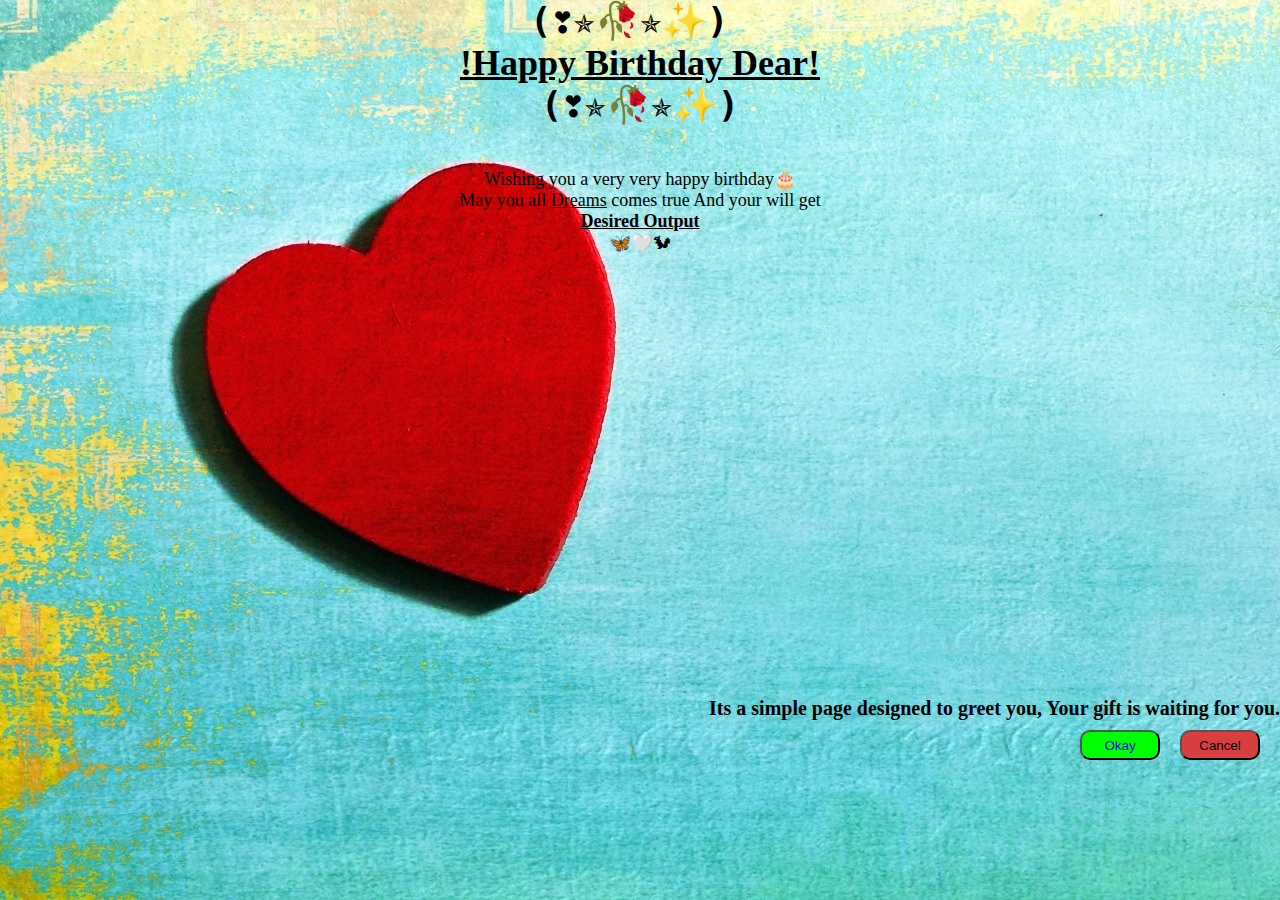
<file: index.html>
<!DOCTYPE html>
<html lang="en">

<head>
    <meta charset="UTF-8">
    <meta name="viewport" content="width=device-width, initial-scale=1.0">
    <title>Birthday🤍</title>
    <link rel="stylesheet" href="style.css">
</head>

<body>
    <div class="container">
        <div class="para">
            <h1>


                <span>
                    <pre>(❣✯🥀✯✨) </pre>
                </span>
                <u>
                    <span> !Happy Birthday Dear! </span>
                </u>
                <span>
                    <pre>(❣✯🥀✯✨)</pre>
                </span>
                <br>
            </h1>


            <p>Wishing you a very very happy birthday🎂<br>May you all <u>Dreams</u> comes true And your will get <br>
                <b> <u>Desired Output</b></u><pre>🦋🤍🐿</pre>
            </p>
        </div>
        
        
        <div class="greeting">
            <h4>Its a simple page designed to greet you, Your gift is waiting for you.</h4>
            <div class="btn">
                <button id="ho"><a href="#">Okay</a></button>
           
            <button id="nahi">Cancel</button>
        </div>
        </div>
    </div>
    <script src="main.js"></script>
</body>

</html>
</file>
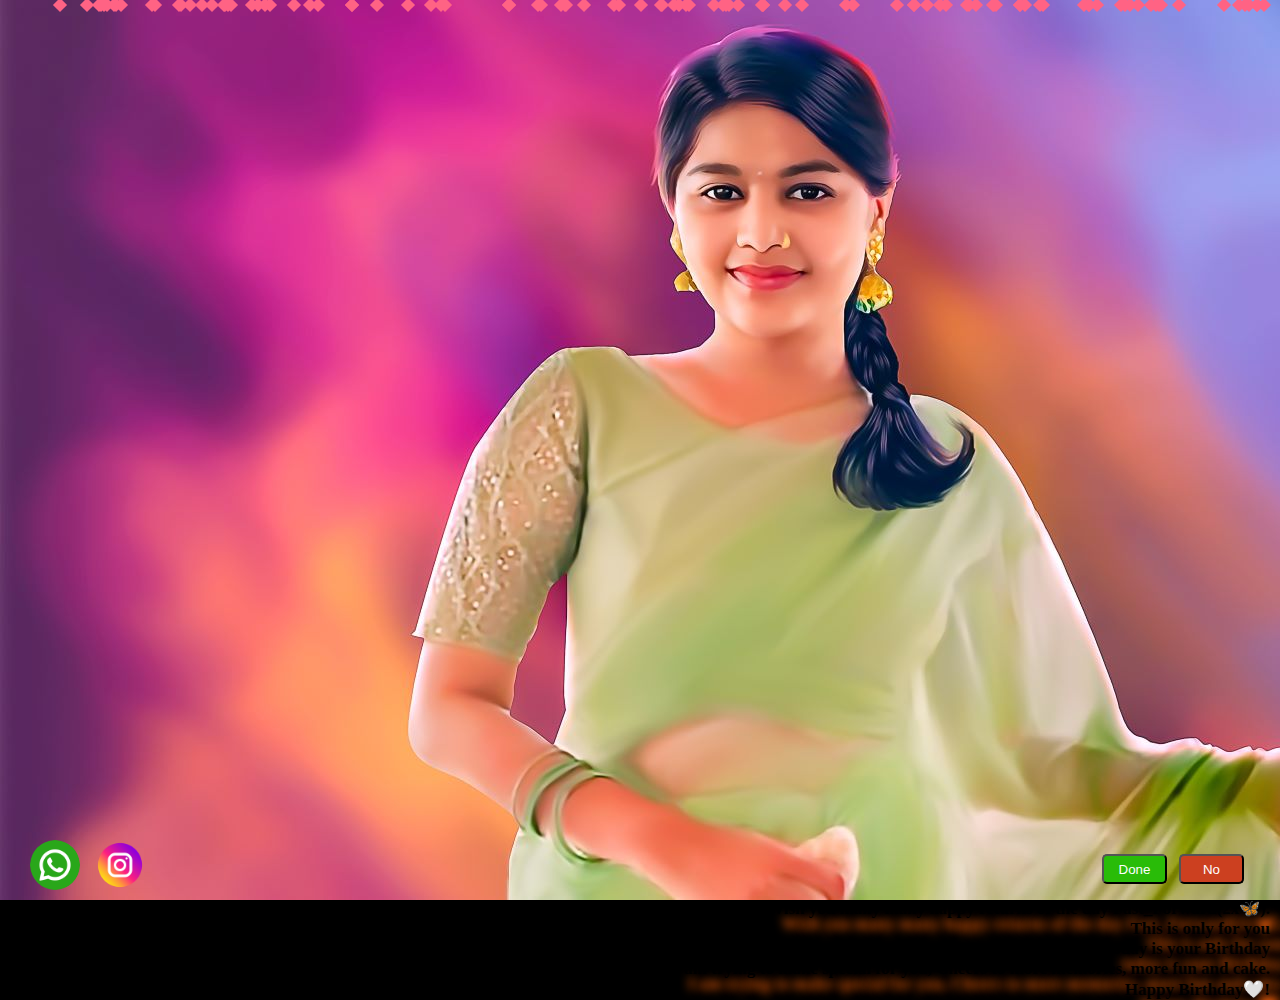
<file: index1.html>
<!DOCTYPE html>
<html lang="en">

<head>
    <meta charset="UTF-8">
    <meta name="viewport" content="width=device-width, initial-scale=1.0">
    <title>Document</title>
    <link rel="stylesheet" href="backstyle.css">
</head>

<body>
    <div class="container">
        <div class="ish">
            <b> <span>
                    <pre id="butterfly">!! ઉदंड आયુષ્યાच्या अનંત શુभेच्छा !!<br></pre>
                </span>
                <pre><span id="fulpakharu">🤍🐿🦋</pre>
                </span>
            </b>

        </div>
        <div class="vaidya">
            <b>
                <p> Wish you many many happy returns of the day Fast_Forward(2x🦋). <br> This is only for you<br>today
                    is your Birthday<br>I am trying to make special for you, Cheers to more memories, more fun and cake.

                    <br> Happy Birthday🤍!
                </p>
            </b>
        </div>
        <div class="btn">
            <button id="ok">Done</button>
            <button id="no">No</button>

        </div>
        <div class="contact">

            <a href=" https://api.whatsapp.com/send?phone=8459878265&text=Hello%2C%20how%20are%20you%3F" class="WHATSAPP">
                <DIV>

                </DIV>
            </a>


            <a href="https://www.instagram.com/_ish_war/" class="insta">
                <div>


                </div>
            </a>
        </div>
    </div>
    <audio src="i_found_a_girl.mp3" preload="auto" autoplay loop></audio>

    

    <script src="back.js"></script>
</body>

</html>
</file>
<file: style.css>
* {
    margin: 0;
    padding: 0;


}

.container {
    width: 100%;
    height: 80vh;
    position: relative;
}

.para {

    text-align: center;
    font-size: 18px;
}

body {
    background-image: url(happy.jpg);
    background-repeat: no-repeat;
}

.greeting {
    position: absolute;
    bottom: 0;
    right: 0;
    font-size: 20px;


}

.btn {
    margin: 10px;
    display: flex;
    width: 200px;
    position: absolute;
    height: 100px;
    right: 0;
}

.greeting button {
    background-color: rgb(0, 255, 242);
    margin: 0px 10px;
    width: 100px;
    height: 30px;
    border-radius: 10px;

}

#ho {
    background-color: rgb(0, 255, 0);
    transition: 0.3s;
}

#ho:hover {
    transition: 0.3s;
    transform: scale(1.2);
    border: none;
    box-shadow: 0px 0px 20px rgb(218, 255, 31);
    background-color: rgb(218, 255, 31);
}

#ho a {
    text-decoration: none;
}

#nahi {
    background-color: rgb(216, 63, 63);
    transition: 0.3s;
    cursor: pointer;
}

#nahi:hover {
    background-color: rgb(37, 29, 29);
    color: white;
    transform: scale(1.2);
    transition: 0.3s;
}

@media (min-width: 200px) and (max-width:1000px) {
    .container {

        display: none;
    }

    body {
     display: none;   
    }
}
</file>
<file: backstyle.css>
* {
    margin: 0;
    padding: 0;

}

body ,html {

    width: 100%;
    height: 100%;
    background-color: black;
    background-image: url(gauri01.jpg);
    background-repeat: no-repeat;
    background-size: cover;
    overflow: hidden;
   
    

}
#butterfly{
    display: block;
}

#gauri{
    text-align: center;
}


.container {
    width: 100%;
    height: 0;
}

.ish{
    color: rgba(0, 0, 0, 0.762);
    display: inline-block;
    margin-top: 20px;
    margin-left: 50px;
    font-size: 25px;
    flex-direction: column;
    background-color: rgb(95, 93, 218);
    color: white;
    /* align-items: center; */
    opacity: 0;
    transform: translateY(140px);
    animation: fadeAndSlide 7s forwards;
    cursor: pointer;
    /* text-shadow: 15px 15px 10px rgb(191, 112, 42); */
    /* transform: scale(1.5); */
    transition: 3s;
    transform-style: inherit;

}

.ish:hover{
    transition: 1s;
    transform: scale(1.2);
    text-shadow: white;
    border:2px;
    text-transform:var(1.2);
    /* box-shadow: 0px 0px 20px rgb(57, 61, 32); */
    /* background-color: rgb(218, 255, 31); */
}

.vaidya p {
    display: flex;
    position: absolute;
    transform: translateY(160px); 
    animation: fadeAndSlide 3s forwards;
    text-align: right;
    right: 10px;
    bottom: 60px;
    cursor: pointer;
    text-shadow: 15px 15px 10px rgb(242, 96, 11);
    /* transform:scaleX(1.0); */
    transition: 1s;
    font-size: 17PX;

}
.vaidya:hover{
    transition: 1s;
    transform: scale(1.009);

}

#butterfly:hover{
    background-color: darkolivegreen;
    transition: 1s ;
    
}


.btn {

    display: flex;
    cursor: pointer;
    position:absolute;
    right: 30px;
    bottom: 0;

}
#fulpakharu{
    position: absolute;
    margin-left: 170px;
}
#fulpakharu:hover{
    transform: scaleZ(1.2);
    transition: 1s;
    text-shadow: 0px 10px 10px black;
    /* box-shadow:  ; */
    opacity: 100px;
}

.ish:hover{
    box-shadow: 0px 10px 10px black ;
    opacity: 100px;
}


.btn button {
    /* background-color: rgb(0, 255, 242); */
    margin: 16px 6px;
    width: 65px;
    height: 30px;
    border-radius: 5px;
    color: white;
    
    
}

#ok {
    background-color: rgb(41, 188, 8);
    transition: 2s;
    
}

#no {
    background-color: rgb(204, 64, 32);
    transition: 2s;
    
   
}

#ok:hover{
    transition: 0.3s;
    transform: scale(1.2);
    border: none;
    box-shadow: 0px 0px 20px rgb(218, 255, 31);
    background-color: rgb(218, 255, 31);
}
#no:hover{
    background-color: rgb(37, 29, 29);
    color: white;
    transform: scale(1.2);
    transition: 0.3s;
    box-shadow: 0px 0px 20px rgb(218, 255, 31);
}


.confetti {
    width: 10px;
    height: 10px;
    background-color: #ff6384;
    position: absolute;
    opacity: 1;
    transform: rotate(45deg);
}
.contact{
    display: flex;
    position: absolute;
    margin-left: 30px;
    bottom: 10px;
    

}

.contact .insta{
  height: 50px;
  width: 50px;
  background-image: url(instagram.png);
  background-size: cover;
  object-fit: cover;
  border-radius: 50%; 
  /* mix-blend-mode: darken; */
  background-position: center;
  margin: 0px 15px;
}
a:hover{
    transition: 1s;
    box-shadow: 2px 10px 8px yellow;


}

.contact .WHATSAPP{

    height: 50px;
  width: 50px;
  background-image: url(whatsapp.png);
  background-size: cover;
  object-fit: cover;
  border-radius: 50%; 
  /* mix-blend-mode: darken; */
  background-position: center;
  margin-right: 0;
}
@keyframes fadeAndSlide {
    to {
        opacity: 1;
        transform: translateY(0)
    }
}

@keyframes fadeAndSlide {
    to {
        opacity: 1;
        transform: translateY(0)
    }
}

@keyframes confetti-fall {
    0% {
        transform: translateY(0) rotate(45deg);
    }

    100% {
        transform: translateY(100vh) rotate(45deg);
    }

}
</file>
